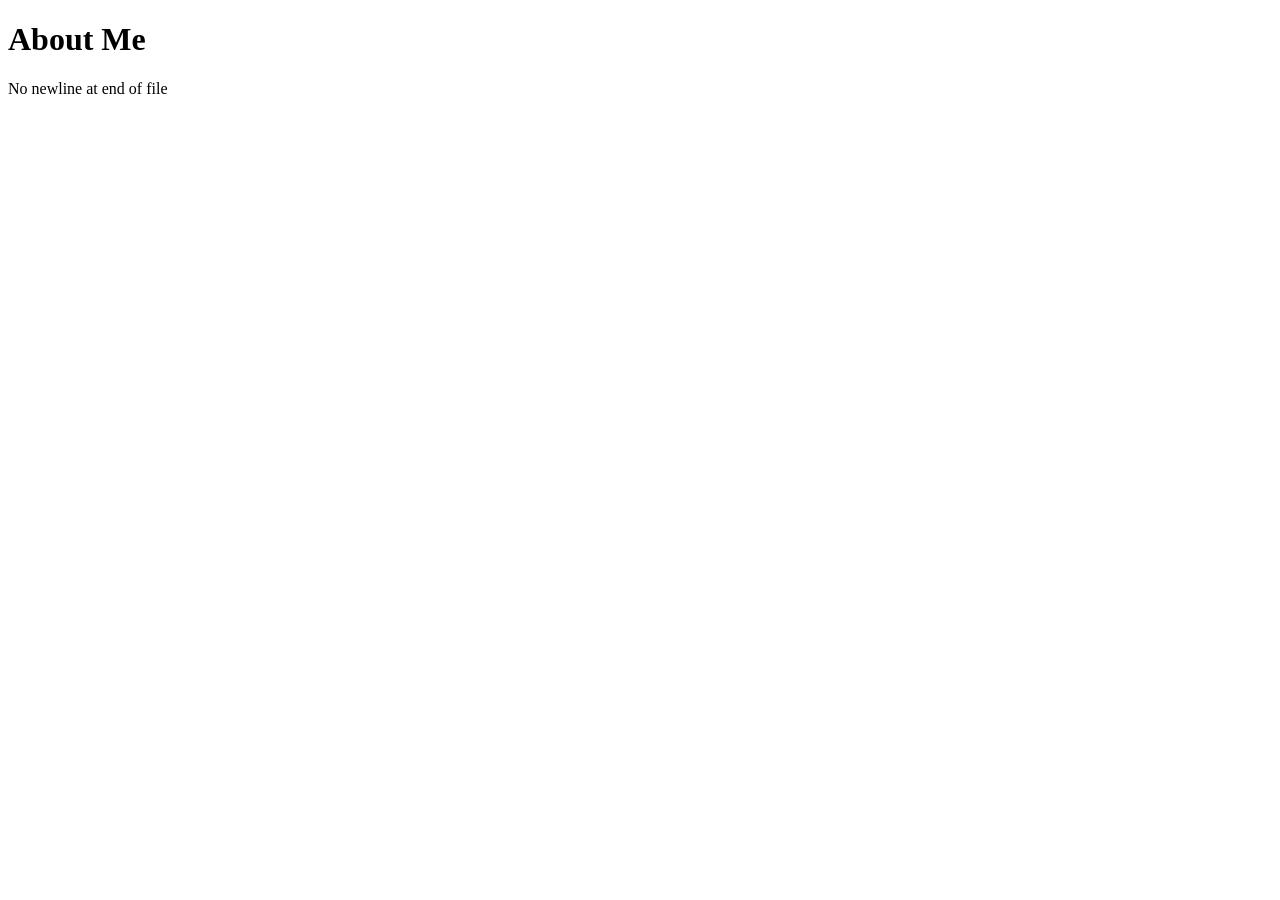
<file: aboutme.html>
<!DOCTYPE html>
<html lang="en">
<head>

<meta charset="UTF-8">
<meta name="viewport" content="width=device-width, initial-scale=1.0">
<title>O Meu Ser</title>
</head>
<body>
    <h1>About Me</h1>
    <p>No newline at end of file</p>
</body>
</html>
</file>
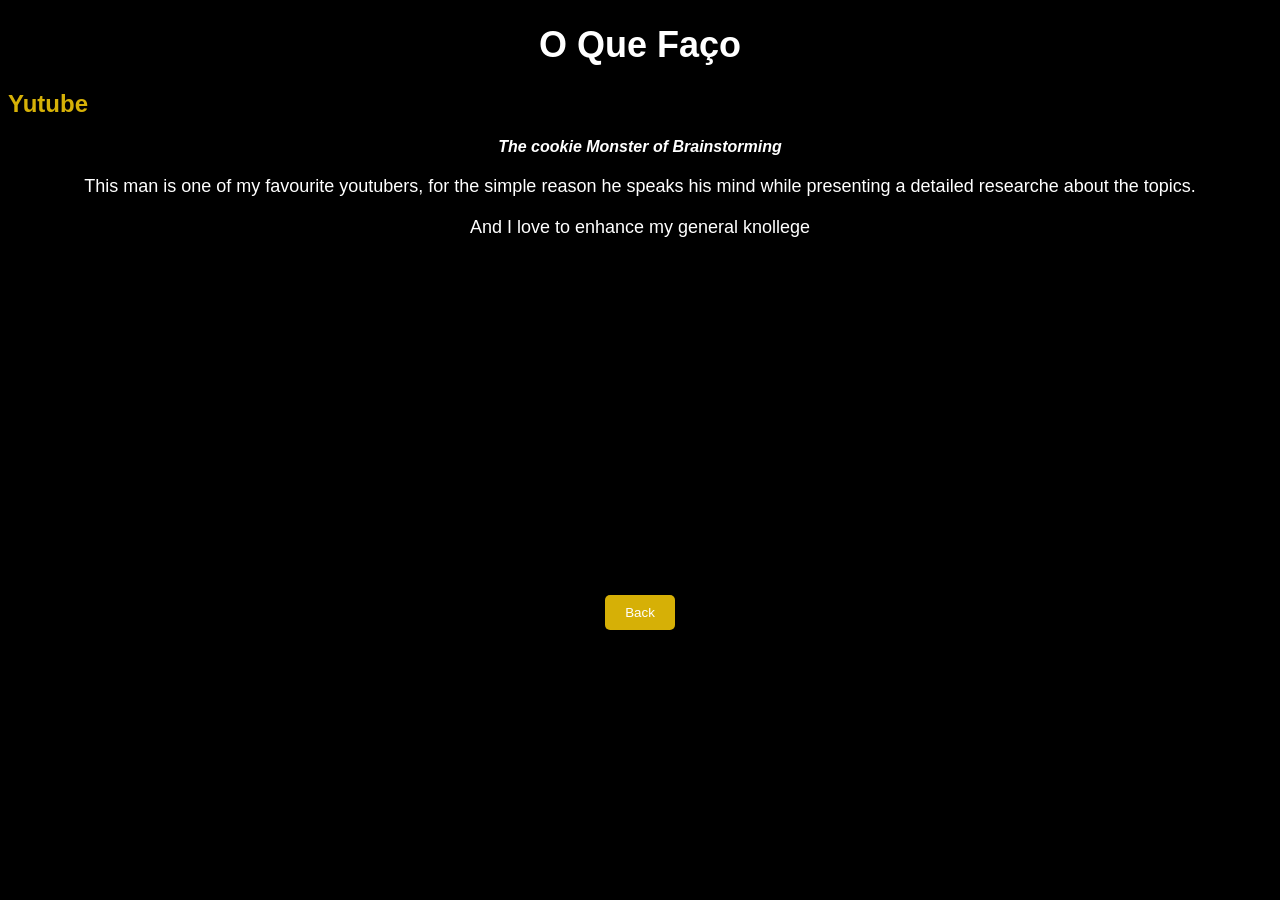
<file: Hobby.html>
<!Doctype html>
<html lang="en">
<head>
    <meta charset="UTF-8"> 
     <link rel="stylesheet" href="Hobby.css">  
    <title>What I Am</title>
</head>
<body>
    <h1><id="title"><strong></strong><fontclass="bebas-neue-regular">O Que Faço</h1>
    <h2>Yutube</h2>
    <p class="highlight"></p><strong><em>The cookie Monster of Brainstorming</em></strong></p>
    <p><h9>This man is one of my favourite youtubers, for the simple reason he speaks his mind while presenting a detailed researche about the topics. </h9></p>
    <p>And I love to enhance my general knollege</p>

<iframe width="560" height="315" src="https://www.youtube.com/embed/8oWupDnCwwI?si=nK-YU3uvUVgu6dyj" title="YouTube video player" frameborder="0" allow="accelerometer; autoplay; clipboard-write; encrypted-media; gyroscope; picture-in-picture; web-share" referrerpolicy="strict-origin-when-cross-origin" allowfullscreen></iframe>
   

<p></p>

    <a href="Index.html"><strong><Button class="custom-button">Back</Button></strong></a>



</body>
</html>
</file>
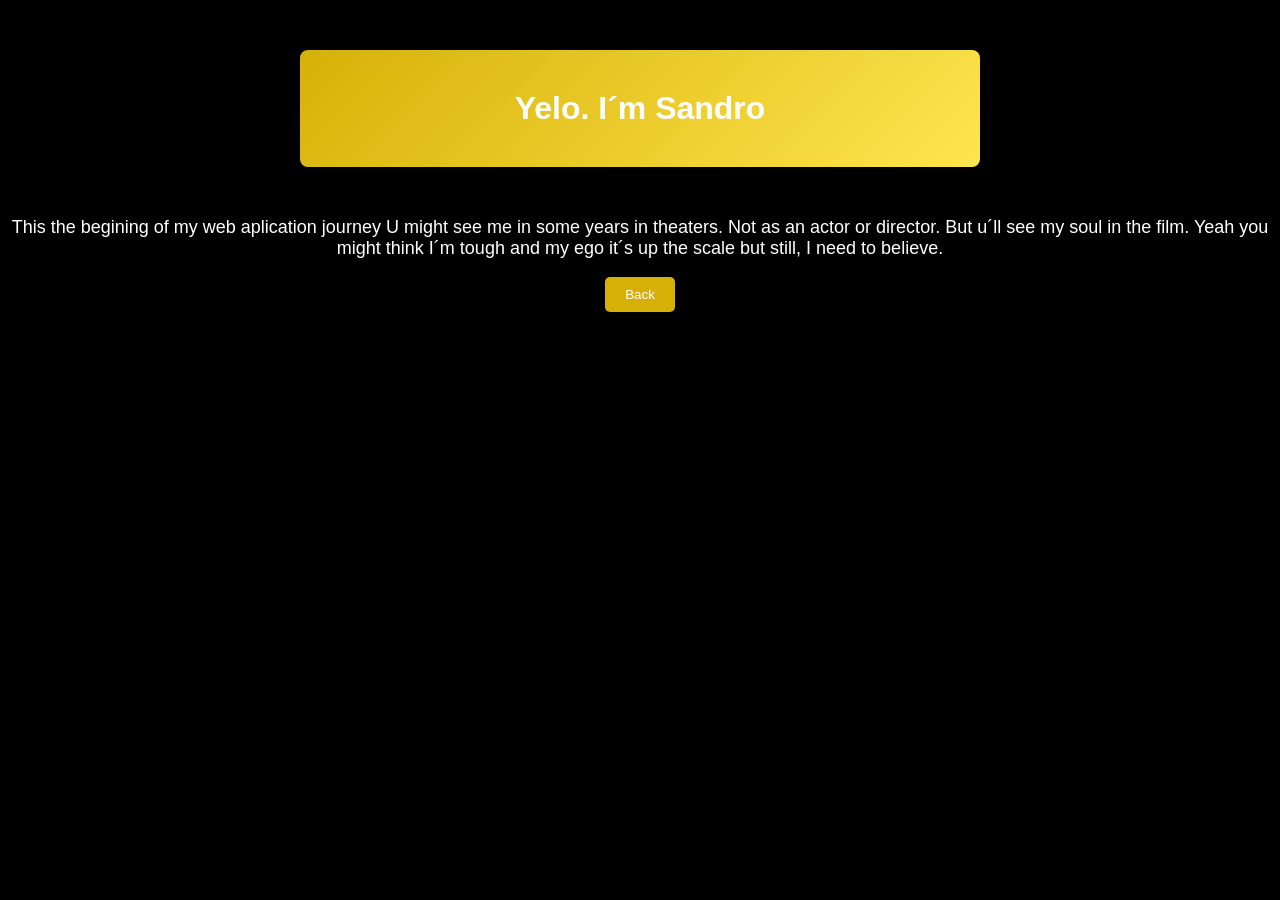
<file: Sobre mim.html>
<!Doctype html>
<html lang="en">
<head>
    <meta charset="UTF-8">   
    <link rel="stylesheet" href="Sobre Mim.css">
    <title>What I Am</title>
</head>
<body>
    <h1><id="title"><strong></strong>Yelo. I´m Sandro</h1>

    <p>This the begining of my web aplication journey U might see me in some years in theaters. Not as an actor or director. But u´ll see my soul in the film.

Yeah you might think I´m tough and my ego it´s up the scale but still, I need to believe.</p>




</body>
    <a href="Index.html"><strong><Button class="custom-button">Back</Button></strong></a>
</file>
<file: Hobby.css>
.custom-button {
    background-color: rgba(223, 184, 7, 0.962);
    color: white;
    border: none;
    padding: 10px 20px;
    border-radius: 5px;
    position: center;
}

h1 {
    color: rgba(223, 184, 7, 0.962);
    font-size: 36px;
    text-align: center;
    color: white;

}


h2 {
    color: rgba(223, 184, 7, 0.962);
    font-size: 24px;
    margin-top: 20px;
    text-align: left;
}

body {
    background-color: #000000;
}

p {
    color: white;
    font-size: 18px;
    margin-top: 20px;
    text-align: center;
}

body {
    background-color: #000000;
    color: #FFFFFF;
    font-family: Arial, sans-serif;
    text-align: center;
}

h9 {
    color: white;
    font-size: 18px;
    margin-top: 20px;
    text-align: left;
}


.bebas-neue-regular {
  font-family: "Bebas Neue", sans-serif;
  font-weight: 400;
  font-style: normal;
}

.oswald-uniquifier {
  font-family: "Oswald", sans-serif;
  font-optical-sizing: auto;
  font-weight: 400;
  font-style: normal;
}

p.highlight {
    color: rgba(223, 184, 7, 0.962);
    font-size: 18px;
    margin-top: 20px;
    text-align: left;
}
</file>
<file: Sobre Mim.css>
.custom-button {
    background-color: rgba(223, 184, 7, 0.962);
    color: white;
    border: none;
    padding: 10px 20px;
    border-radius: 5px;
    position: center;
}

h1 {
background: linear-gradient(135deg, rgba(223, 184, 7, 0.962)0%, rgb(255, 229, 79)100%);
    border-radius: 8px;
    padding: 40px;
    max-width: 600px;
    margin: 50px auto;
    text-align: center;
    box-shadow: 0 4px 6px rgba(0, 0, 0, 0.5);
    font-family: "Oswald", sans-serif;
    color: white;

}
body {
    background-color: #000000;
}

p {
    color: white;
    font-size: 18px;
    margin-top: 20px;
    text-align: center;
}

body {
    background-color: #000000;
    color: #FFFFFF;
    font-family: Arial, sans-serif;
    text-align: center;
}
</file>
